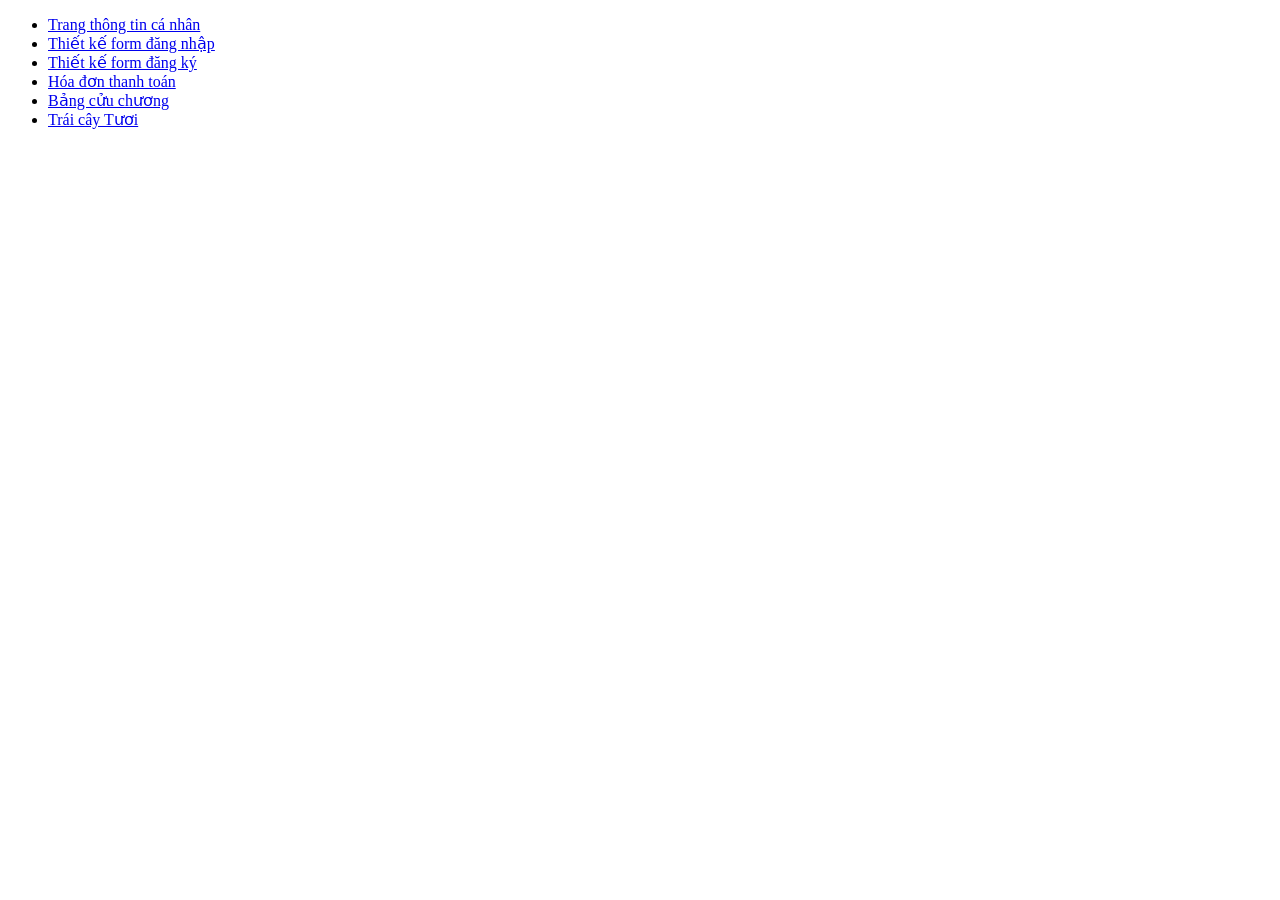
<file: index.html>
﻿<!DOCTYPE html>
<html lang = "vi">
        <head>
               <title>Thiết kế web với HTML, CSS</title>
               <meta charset = "utf -8">
         </head>
         <body>
                <ul>
                      <li>
                              <a href = "html/page1.html">Trang thông tin cá nhân</a>
                       </li>
                        <li>
                              <a href = "html/page2.html">Thiết kế form đăng nhập</a>
                        </li>
                        <li>
                              <a href = "html/page3.html">Thiết kế form đăng ký</a>
                        </li>
                        <li>
                              <a href = "html/page4.html">Hóa đơn thanh toán</a>
                        </li>
                         <li>
                              <a href = "html/page5.html">Bảng cửu chương</a>
                        </li>
                         <li>
                              <a href = "html/page6.html">Trái cây Tươi</a>
                        </li>
                   </ul>
                   </ul>
            </body>
</html>
</file>
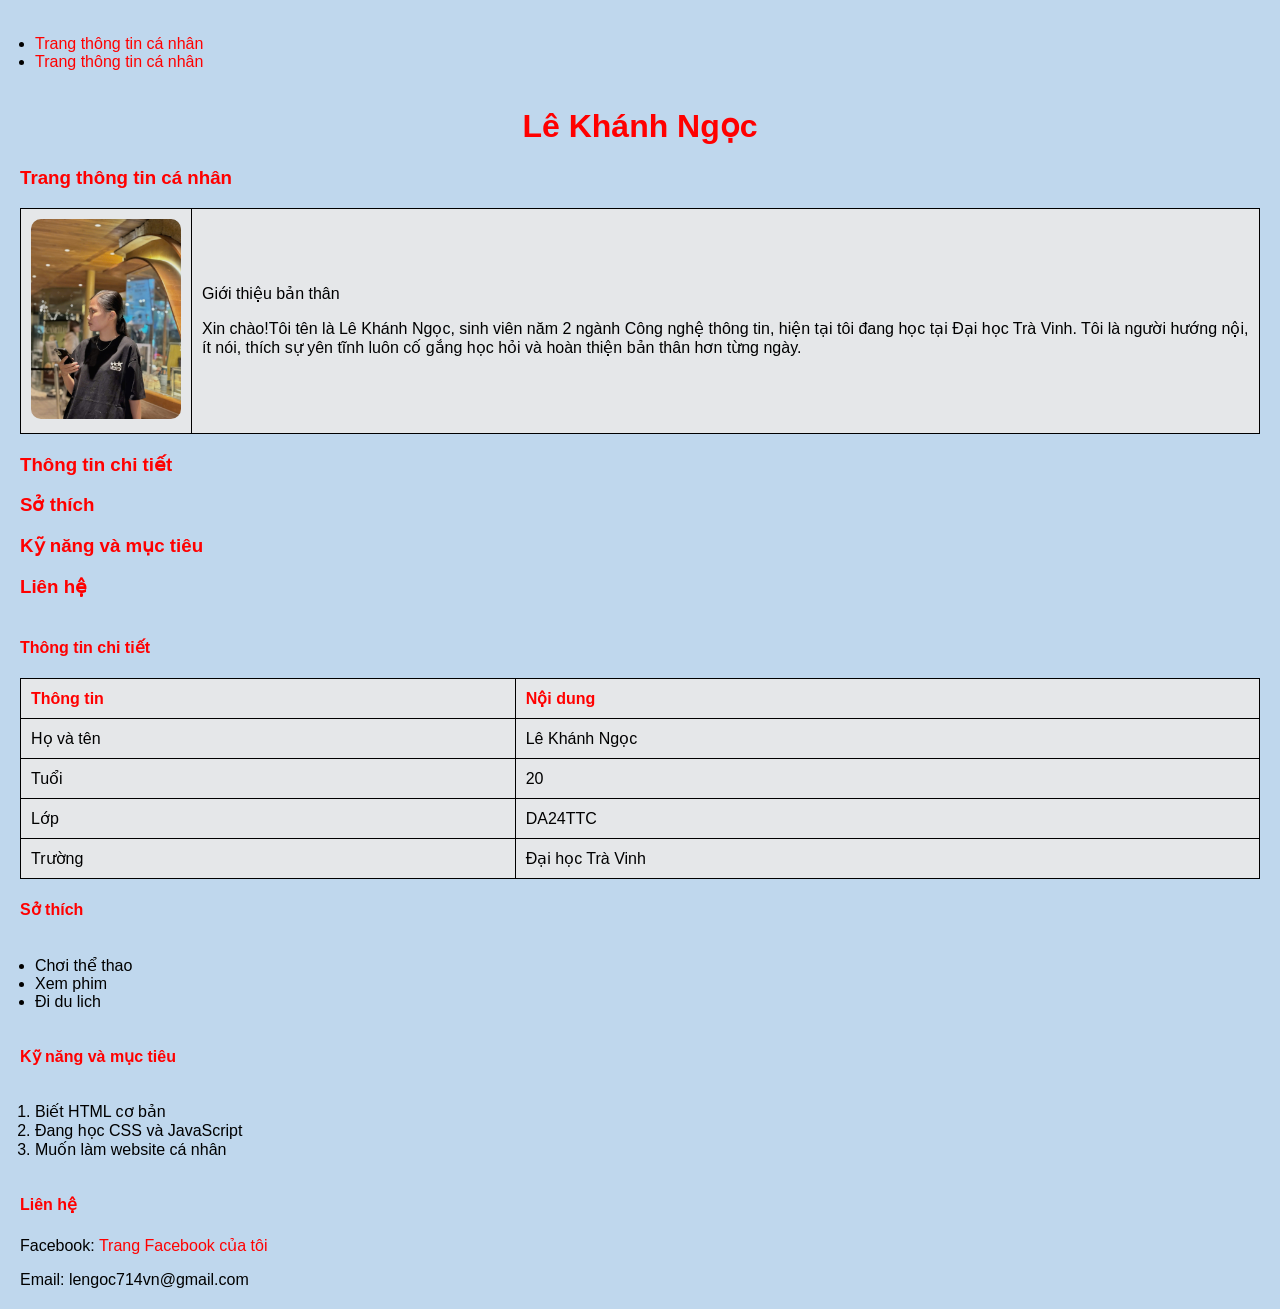
<file: html/page1.html>
﻿<!DOCTYPE html>
<html lang = "vi">
        <head>
               <title>Thiết kế web với HTML, CSS</title>
               <meta charset = "utf -8">
			   <link rel = "stylesheet" href = "../css/style1.css">
         </head>
         <body>
                <ul>
                      <li>
                              <a href = "html/page1.html">Trang thông tin cá nhân</a>
                       </li>
                        <li>
                              <a href = "html/page1.html">Trang thông tin cá nhân</a>
                        </li>
                   </ul>
                    <h1>Lê Khánh Ngọc</h1>
		<h3>Trang thông tin cá nhân</h3>
		<table border="1">
			<tr>
				<td>
					<img src="../assets/images/anh.jpg" alt="Ảnh" width="150">
				</td>
				<td>
					<p>Giới thiệu bản thân</p>
					<p>Xin chào!Tôi tên là Lê Khánh Ngọc, sinh viên năm 2 ngành Công nghệ thông tin, hiện tại tôi đang học tại Đại học Trà Vinh. Tôi là người hướng nội, ít nói, thích sự yên tĩnh luôn cố gắng học hỏi và hoàn thiện bản thân hơn từng ngày.</p>
				</td>
			</tr>
		<table>
			<h3>Thông tin chi tiết</h3>
			<h3>Sở thích</h3>
			<h3>Kỹ năng và mục tiêu</h3>
			<h3>Liên hệ</h3>
		</table>
		<h4>Thông tin chi tiết</h4>
    
		<table border="1">
        
			<tr>
            
				<th>Thông tin</th>
            
				<th>Nội dung</th>
       
			</tr>
        
			<tr>
            
				<td>Họ và tên</td>
            
				<td>Lê Khánh Ngọc</td>
        
			</tr>
       
			<tr>
            
				<td>Tuổi</td>
            
				<td>20</td>
       
			</tr>
        
			<tr>
            
				<td>Lớp</td>
            
				<td>DA24TTC</td>
        
			</tr>
        
			<tr>
            
				<td>Trường</td>
            
				<td>Đại học Trà Vinh</td>
        
			</tr>
    
		</table>

    
		<h4>Sở thích</h4>
    
			<ul>
        
				<li>Chơi thể thao</li>
        
				<li>Xem phim</li>
       
				<li>Đi du lich</li>
    
			</ul>

    
		<h4>Kỹ năng và mục tiêu</h4>
    
			<ol>
        
				<li>Biết HTML cơ bản</li>
        
				<li>Đang học CSS và JavaScript</li>
        
				<li>Muốn làm website cá nhân</li>
    
			</ol>

    
		<h4>Liên hệ</h4>
   
			<p>Facebook: <a href="#">Trang Facebook của tôi</a></p>
    
			<p>Email: lengoc714vn@gmail.com</p>

	</body>
</html>
</file>
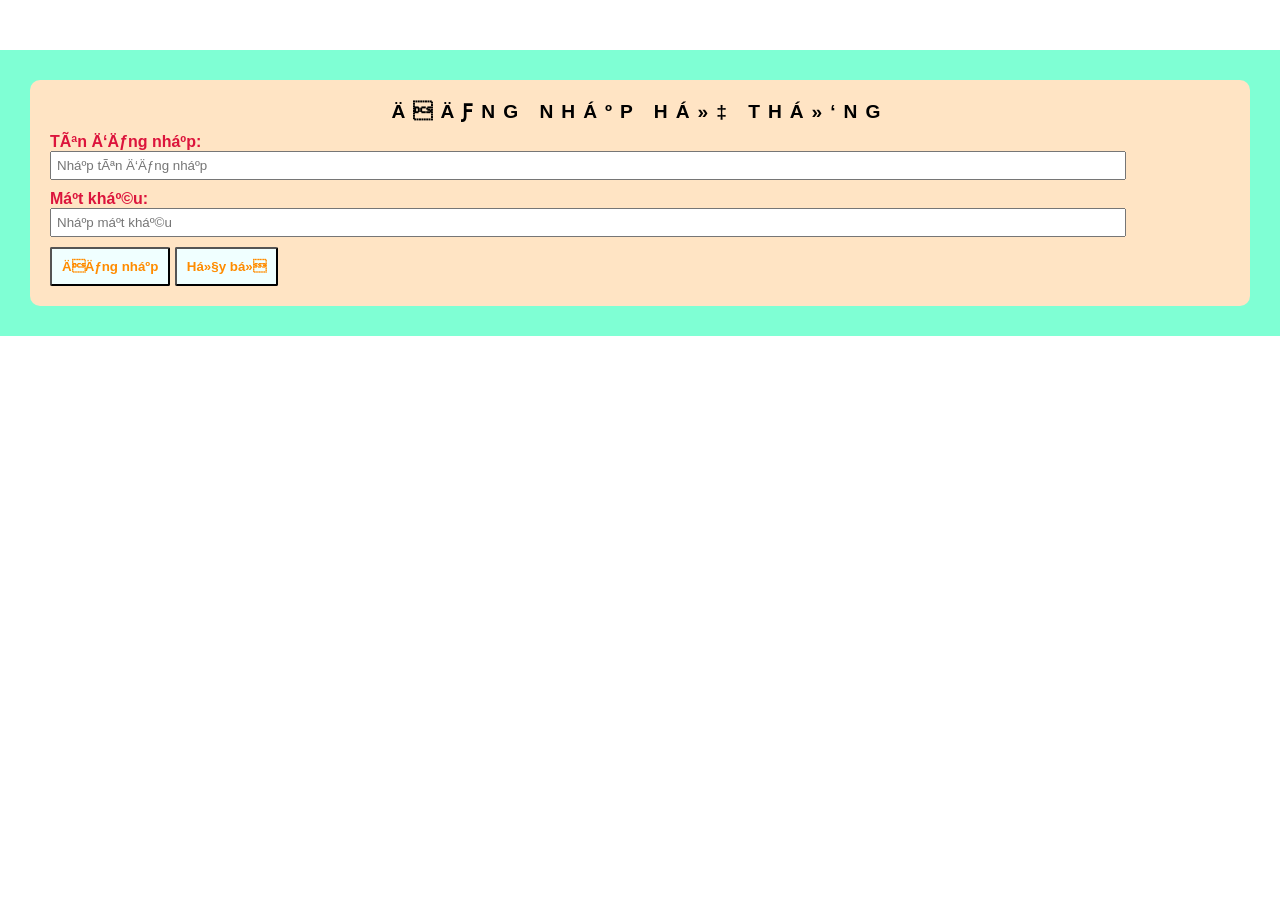
<file: html/page2.html>
<!DOCTYPE html>
<html lang = "vi">
        <head>
               <title>Thiết kế form</title>
               <meta charset = "utf -8">
			   <link rel = "stylesheet" href = "../css/style2.css">
         </head>
         <body>
            <div class="container">
                <form id = "frmLogin">
                    <h3 class = "title">Đăng nhập hệ thống</h3>
                    <div class = "form-group">
                        <label for = "txtUsername">Tên đăng nhập: </label>
                        <input class = "form-control" type = "text" id = "txtUsername" placeholder="Nhập tên đăng nhập">
                    </div>
                    <div class = "form-group">
                        <label for = "txtPassword">Mật khẩu: </label>
                        <input class = "form-control" type = "password" id = "txtPassword" name = "txtPassword" placeholder="Nhập mật khẩu">
                    </div>
                    <input class="button" type = "submit" name = "sbLogin" value = "Đăng nhập">
                    <input class = "button" type = "reset" name = "rsCancel" value = "Hủy bỏ">
                </form>
            </div>
         </body>
         </html>
</file>
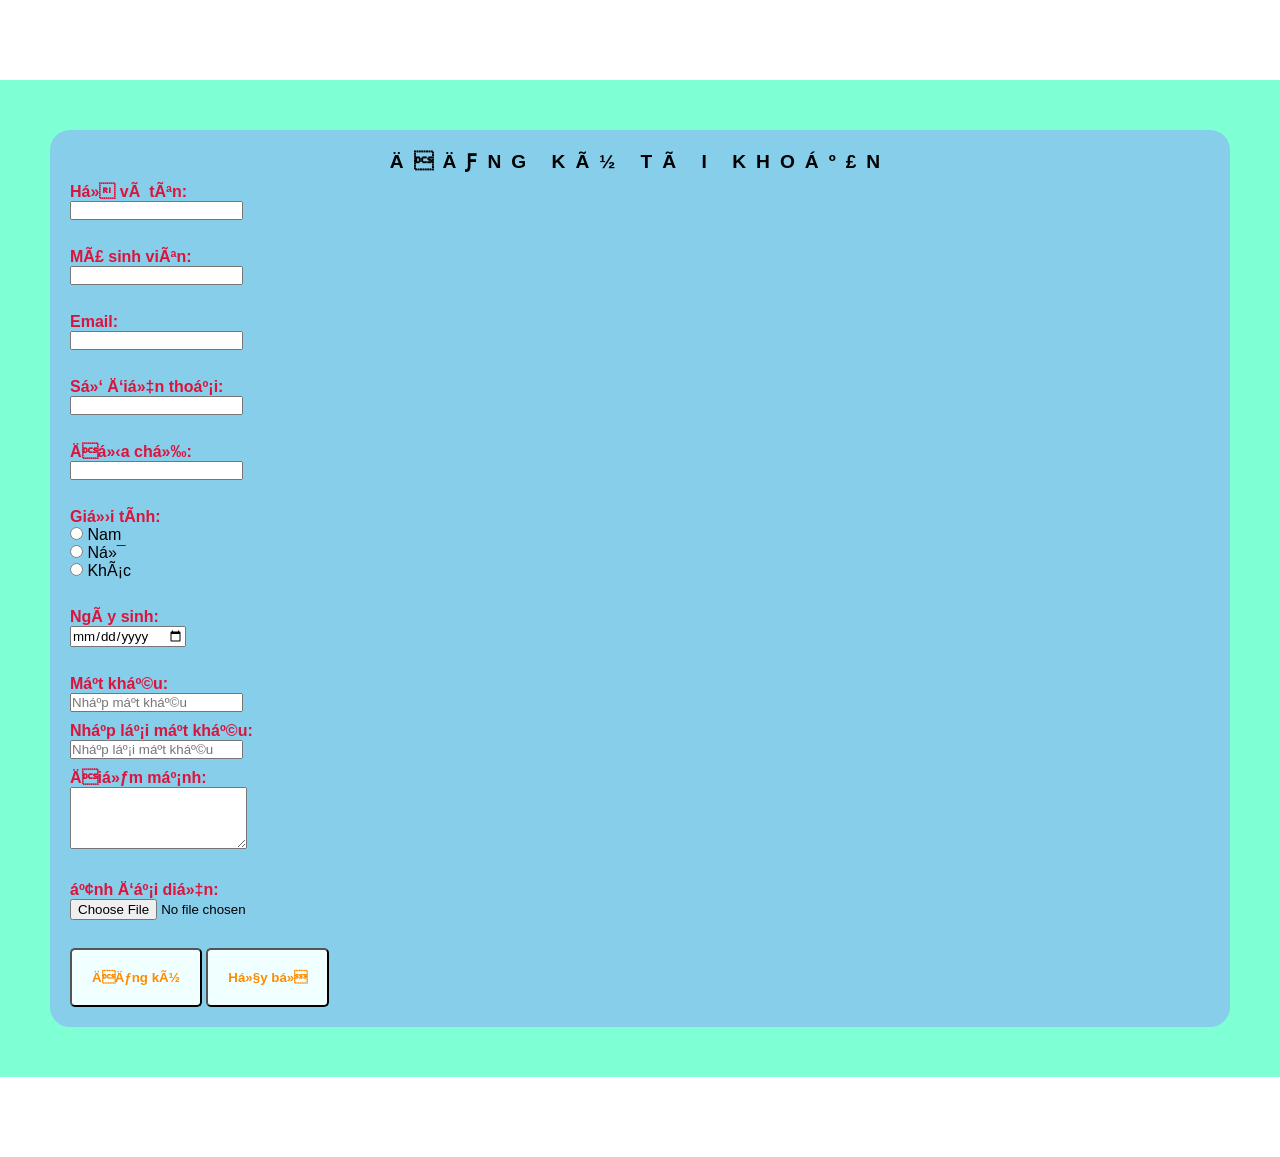
<file: html/page3.html>
<!DOCTYPE html>
<html lang = "vi">
        <head>
               <title>Thiết kế form</title>
               <meta charset = "utf -8">
			   <link rel = "stylesheet" href = "../css/style3.css">
         </head>
         <body>
             <div class="container">
                <form id = "frmLogin">
<h3 class = "title">Đăng ký tài khoản</h3>
<div class = "form-group">
    <label>Họ và tên:</label><br>
    <input type = "text" name = "fullname"><br><br>
    </div>
    <div class = "form group">
        <label>Mã sinh viên:</label><br>
        <input type = "text" name = "student_id"><br><br>
    </div>
     <div class = "form-group">
        <label>Email:</label><br>
        <input type = "email" name = "email"><br><br>
</div>
<div class = "form-group">
    <label>Số điện thoại:</label><br>
    <input type = "tel" name = "phone"><br><br>
</div>
<div class = "form-group">
    <label>Địa chỉ:</label><br>
    <input type = "text" name = "address"><br><br>
</div>
<div class = "form-group">
    <label>Giới tính:</label><br>
    <input type = "radio" name = "gender" value = "nam"> Nam<br>
    <input type = "radio" name = "gender" value = "nu"> Nữ<br>
    <input type = "radio" name = "gender" value = "khac"> Khác<br><br>
</div>
<div class = "form-group">
    <label>Ngày sinh:</label><br>
    <input type = "date" name = "birthday"><br><br>
</div>
<div class = "form-group">
    <label for = "txtPassword">Mật khẩu: </label><br>
     <input type = "form-control" type = "password" id = "txtPassword" name = "txtPassword" placeholder="Nhập mật khẩu">
  </div>
  <div class = "form-group">
    <label for = "txtPassword">Nhập lại mật khẩu: </label><br>
<input type = "form-control" type = "password" id = "txtPassword" name = "txtPassword" placeholder="Nhập lại mật khẩu">
  </div>
  <div class = "form-group">
    <label>Điểm mạnh:</label><br>
    <textarea name = "strengths" rows="4" clos="30"></textarea><br><br>
  </div>
  <div class = "form-group">
    <label>Ảnh đại diện:</label><br>
    <input type = "file" name = "avatar" accept ="image/*"><br><br>
  </div>
  <input class="button" type = "submit" name = "sbLogin" value = "Đăng ký">
  <input class = "button" type = "reset" name = "rsCancel" value = "Hủy bỏ">
                </form>
            </div>
         </body>
         </html>
</file>
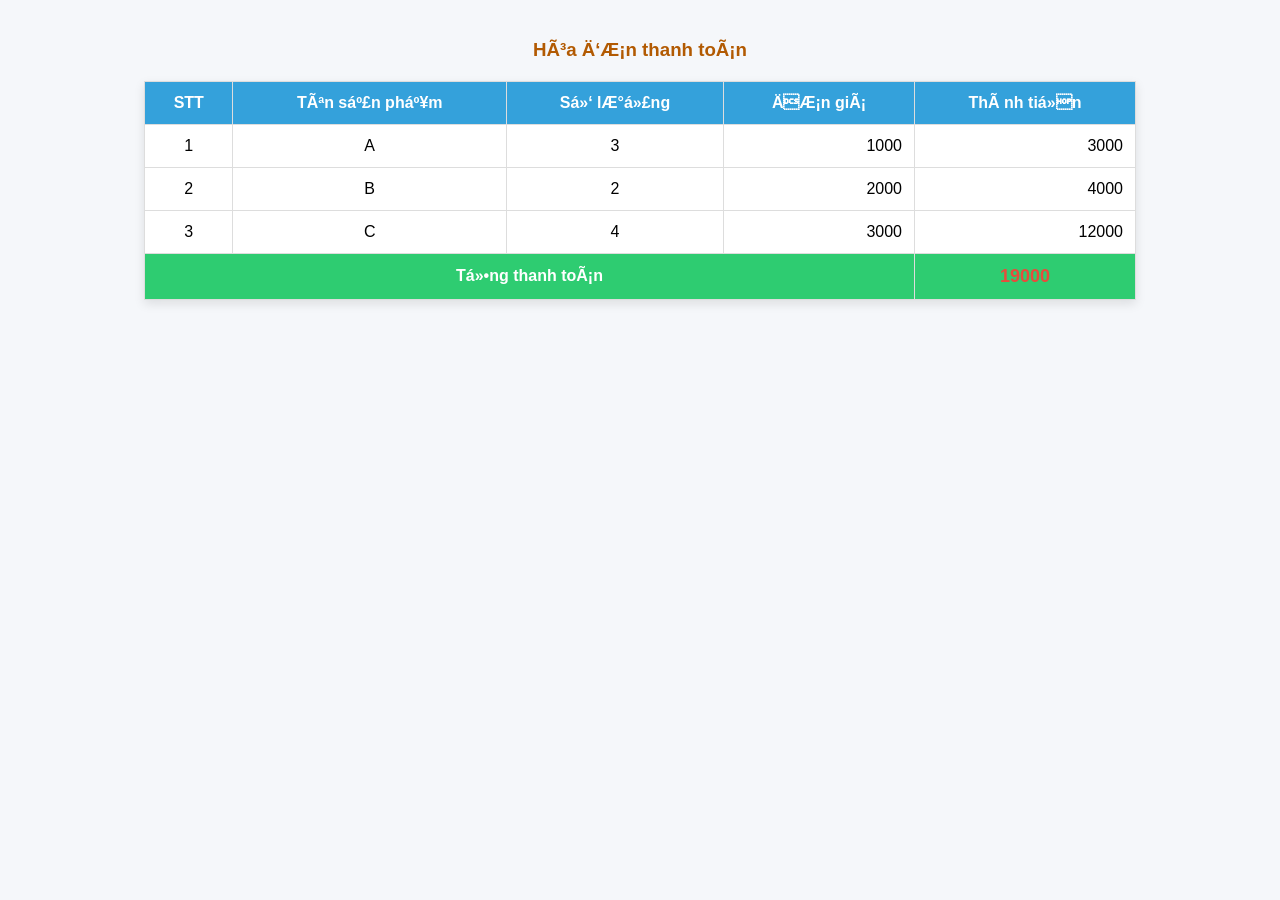
<file: html/page4.html>
<!DOCTYPE html>
<html lang = "vi">
        <head>
               <title>Hóa đơn thanh toán</title>
               <meta charset = "utf -8">
			   <link rel = "stylesheet" href = "../css/style4.css">
         </head>
         <body>
            <h3 style = "text-align:center;">Hóa đơn thanh toán</h3>
            <table border="1">
                <thead>
                    <tr>
                        <th>STT</th>
                        <th>Tên sản phấm</th>
                        <th>Số lượng</th>
                        <th>Đơn giá</th>
                        <th>Thành tiền</th>
                    </tr>
                </thead>
                <body>
                    <tr>
                        <td>1</td>
                        <td>A</td>
                        <td class="sl">3</td>
                        <td class="dg">1000</td>
                        <td class="tt"></td>
                        </tr>
                    </tr>
                    <td>2</td>
                    <td>B</td>
                    <td class="sl">2</td>
                    <td class="dg">2000</td>
                    <td class="tt"></td>
                </tr>
                <tr>
                    <td>3</td>
                    <td>C</td>
                    <td class="sl">4</td>
                    <td class="dg">3000</td>
                    <td class="tt"></td>
                    </tr>
                <tr class ="total">
                <td colspan="4">Tổng thanh toán</td>
                <td id="tongthanhtoan"></td>
            </tr>
                </body>
            </table>
            <script>
                const dongia = document.querySelectorAll(".dg");
                const soluong = document.querySelectorAll(".sl");
                const thanhtien = document.querySelectorAll(".tt");
                let tongthanhtoan = 0;
                for (let i = 0; i<dongia.length; i++) 
            {
                thanhtien[i].innerHTML=soluong[i].innerHTML*dongia[i].innerHTML;
                tongthanhtoan += parseInt(thanhtien[i].innerHTML);
            }
            document.getElementById("tongthanhtoan").innerHTML = tongthanhtoan;
            </script>
            </body>
</html>
</file>
<file: css/style1.css>
﻿
body {
    font-family: Arial, sans-serif;
    background-color:#BFD7ED;
    margin: 20px;
}

h1 {
    color: red;
    text-align: center;
}

h3, h4 {
    color: red;
}

table {
    width: 100%;
    border-collapse: collapse;
    margin-bottom: 20px;
    background-color: #E5E7E9;
}

table, th, td {
    border: 1px solid black;
}

th {
    background-color: E5E7E9;
    color: red;
}

td, th {
    padding: 10px;
    text-align: left;
}

img {
    border-radius: 10px;
}

ul, ol {
    background: E5E7E9;
    padding: 15px;
    border-radius: 20px;
}

a {
    color: red;
    text-decoration: none;
}

a:hover {
    text-decoration: underline;
}
</file>
<file: css/style2.css>
*{
    padding:0;
    margin:0;
    font-family: "Segoe UI", Tahoma, Geneva, Verdana, sans-serif;
}
div.container{
    background-color:aquamarine;
    margin-top: 50px;
    margin-bottom: 50px;
    padding: 30px;
}

form#frmLogin{
    background-color: bisque;
    padding:20px;
    border-radius: 10px;
}
h3.title{
    text-transform: uppercase;
    font-weight: bolder;
    letter-spacing: 8px;
    font-size:larger;
    text-align: center;
}

div.form-group{
    margin-bottom:10px;
    margin-top:10px;
}

label{
    color:crimson;
    font-weight: bolder;
}
.form-control{
    display: block;
    width:90%;
    padding:5px;
}
.button{
    background-color:azure;
    color:darkorange;
    font-weight: bolder;
    padding:10px;
    border-radius: 2px;
}
</file>
<file: css/style3.css>
*{
    padding:0;
    margin:0;
    font-family: "Segoe UI", Tahoma, Geneva, Verdana, sans-serif;
}
div.container{
    background-color:aquamarine;
    margin-top: 80px;
    margin-bottom: 80px;
    padding: 50px;
}

form#frmLogin{
    background-color:skyblue;
    padding:20px;
    border-radius: 20px;
}
h3.title{
    text-transform: uppercase;
    font-weight: bolder;
    letter-spacing: 10px;
    font-size:larger;
    text-align: center;
}

div.form-group{
    margin-bottom:10px;
    margin-top:10px;
}

label{
    color:crimson;
    font-weight: bolder;
}
.form-control{
    display: block;
    width:100%;
    padding:20px;
}
.button{
    background-color:azure;
    color:darkorange;
    font-weight: bolder;
    padding:20px;
    border-radius: 5px;
</file>
<file: css/style4.css>
body {
    font-family: Arial, sans-serif;
    background-color: #f5f7fa;
    margin: 0;
    padding: 20px;
}

h3 {
    color: #b25a02;
    margin-bottom: 20px;
}

table {
    width: 80%;
    margin: 0 auto;
    border-collapse: collapse;
    background-color: #ffffff;
    box-shadow: 0 4px 10px rgba(0,0,0,0.1);
}

thead {
    background-color: #34a1db;
    color: white;
}

th, td {
    padding: 12px;
    text-align: center;
}


table, th, td {
    border: 1px solid #ddd;
}

tbody tr:hover {
    background-color: #f1f1f1;
}

.total {
    background-color: #2ecc71;
    color: white;
    font-weight: bold;
}

#tongthanhtoan {
    font-size: 18px;
    color: #e74c3c;
}
td.dg, td.tt {
    text-align: right;
}
</file>
